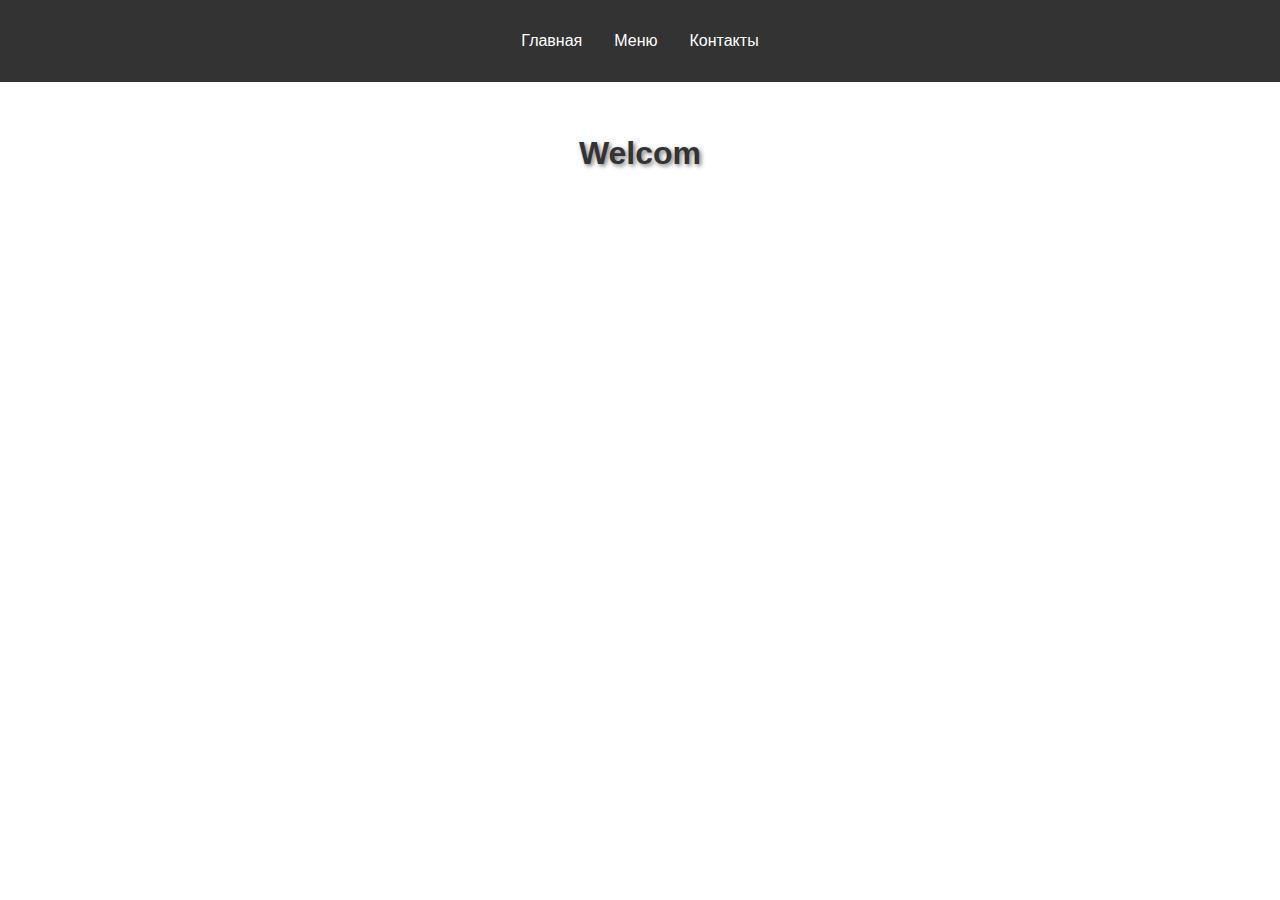
<file: index2.html>
<!DOCTYPE html>
<html lang="en">
<head>
    <meta charset="UTF-8">
    <meta name="viewport" content="width=device-width, initial-scale=1.0">
    <title>Главная - Ресторан</title>
    <link rel="stylesheet" href="styles.css">
</head>
<body>
    <header>
        <nav>
            <ul>
                <li><a href="index.html">Главная</a></li>
                <li><a href="Меню.html">Меню</a></li>
                <li><a href="Контакты.html">Контакты</a></li>
            </ul>
        </nav>
    </header>

    <main>
        <h1>Welcom</h1>
        <style>
<!DOCTYPE html>
<html lang="en">
<head>
    <meta charset="UTF-8">
    <meta name="viewport" content="width=device-width, initial-scale=1.0">
    <title>Главная - Ресторан</title>
    <link rel="stylesheet" href="styles.css">
</head>
<body>
    <header>
        <nav>
            <ul>
                <li><a href="index.html">Главная</a></li>
                <li><a href="Меню.html">Меню</a></li>
                <li><a href="Контакты.html">Контакты</a></li>
            </ul>
        </nav>
    </header>

    <main>
        <h1>Welcome</h1>
        <h2>График роботы</h2>
       <h3> <li>Понедельник 10:00-23:00</li>
            <li>Вторник 10:00-23:00</li>
            <li>Среда 10:00-23:00</li>
            <li>Четверг 10:00-23:00</li>
            <li>Пятница 10:00-23:00</li>
            <li>Суббота 10:00-00:00</li>
            <li>Воскресенье 10:00-00:00</li> </h3>
    </main>

    <footer>
        <ul>
            <li><a href="https://t.me/elizzabbeett" target="_blank">Telegram</a></li>
            <li><a href="https://www.snapchat.com/add/liziizipp?share_id=jIERNcr4S92r1TJsq6l_rg&locale=ru_AU" target="_blank">Snapchat</a></li>
        </ul>
    </footer>
</body>
</header>
<body>



<div class="slideshow-container">

<div class="mySlides fade">
  <div class="numbertext">1 / 3</div>
  <img src="https://boom-project.com/wp-content/uploads/2021/09/boom-port-cool_caje_odessa-02.webp" style="width:100%">
  <div class="text">Caption Text</div>
</div>

<div class="mySlides fade">
  <div class="numbertext">2 / 3</div>
  <img src="https://boom-project.com/wp-content/uploads/2021/09/boom-port-cool_caje_odessa-07.webp" style="width:100%">
  <div class="text">Caption Two</div>
</div>

<div class="mySlides fade">
  <div class="numbertext">3 / 3</div>
  <img src="https://boom-project.com/wp-content/uploads/2021/09/boom-port-cool_caje_odessa-05.webp" style="width:100%">
  <div class="text">Caption Three</div>
</div>

</div>
<br>

<div style="text-align:center">
  <span class="dot"></span> 
  <span class="dot"></span> 
  <span class="dot"></span> 
</div>

<script>
let slideIndex = 0;
showSlides();

function showSlides() {
  let i;
  let slides = document.getElementsByClassName("mySlides");
  let dots = document.getElementsByClassName("dot");
  for (i = 0; i < slides.length; i++) {
    slides[i].style.display = "none";  
  }
  slideIndex++;
  if (slideIndex > slides.length) {slideIndex = 1}    
  for (i = 0; i < dots.length; i++) {
    dots[i].className = dots[i].className.replace(" active", "");
  }
  slides[slideIndex-1].style.display = "block";  
  dots[slideIndex-1].className += " active";
  setTimeout(showSlides, 2000); // Change image every 2 seconds
}
</script>

</body>
    </main>

    <footer>
        <ul>
            <li><a href="https://t.me/elizzabbeett" target="_blank">Telegram</a></li>
            <li><a href="https://www.snapchat.com/add/liziizipp?share_id=jIERNcr4S92r1TJsq6l_rg&locale=ru_AU" target="_blank">Snapchat</a></li>
        </ul>
    </footer>
</body>
</html>
</file>
<file: styles.css>
body {
            font-family: Arial, sans-serif;
            margin: 0;
            padding: 0;
        }

        header {
            background-color: #333;
            padding: 1em;
        }

        nav ul {
            list-style: none;
            padding: 0;
            display: flex;
            justify-content: center;
        }

        nav ul li {
            margin: 0 1em;
        }

        nav ul li a {
            color: #fff;
            text-decoration: none;
        }

        main {
            padding: 2em;
        }

        h1 {
            color: #333;
            text-align: center;
            text-shadow: 2px 2px 4px rgba(0, 0, 0, 0.5);
        }

        .grid-container {
            display: grid;
            grid-template-columns: repeat(auto-fit, minmax(200px, 1fr));
            gap: 1em;
            padding: 1em;
        }

        .grid-item {
            background-color: #f4f4f4;
            padding: 1em;
            text-align: center;
        }

        footer {
            background-color: #333;
            color: #fff;
            text-align: center;
            padding: 1em 0;
        }

        footer ul {
            list-style: none;
            padding: 0;
            display: flex;
            justify-content: center;
        }

        footer ul li {
            margin: 0 1em;
        }

        footer ul li a {
            color: #fff;
            text-decoration: none;
        }

        form {
            max-width: 400px;
            margin: 2em auto;
            padding: 1em;
            border: 1px solid #ccc;
            border-radius: 5px;
        }

        form label {
            display: block;
            margin-bottom: 0.5em;
        }

        form input {
            width: 100%;
            padding: 0.5em;
            margin-bottom: 1em;
            border: 1px solid #ccc;
            border-radius: 5px;
        }

        form button {
            width: 100%;
            padding: 0.7em;
            background-color: #333;
            color: #fff;
            border: none;
            border-radius: 5px;
            cursor: pointer;
        }

        form button:hover {
            background-color: #555;
        }
</file>
